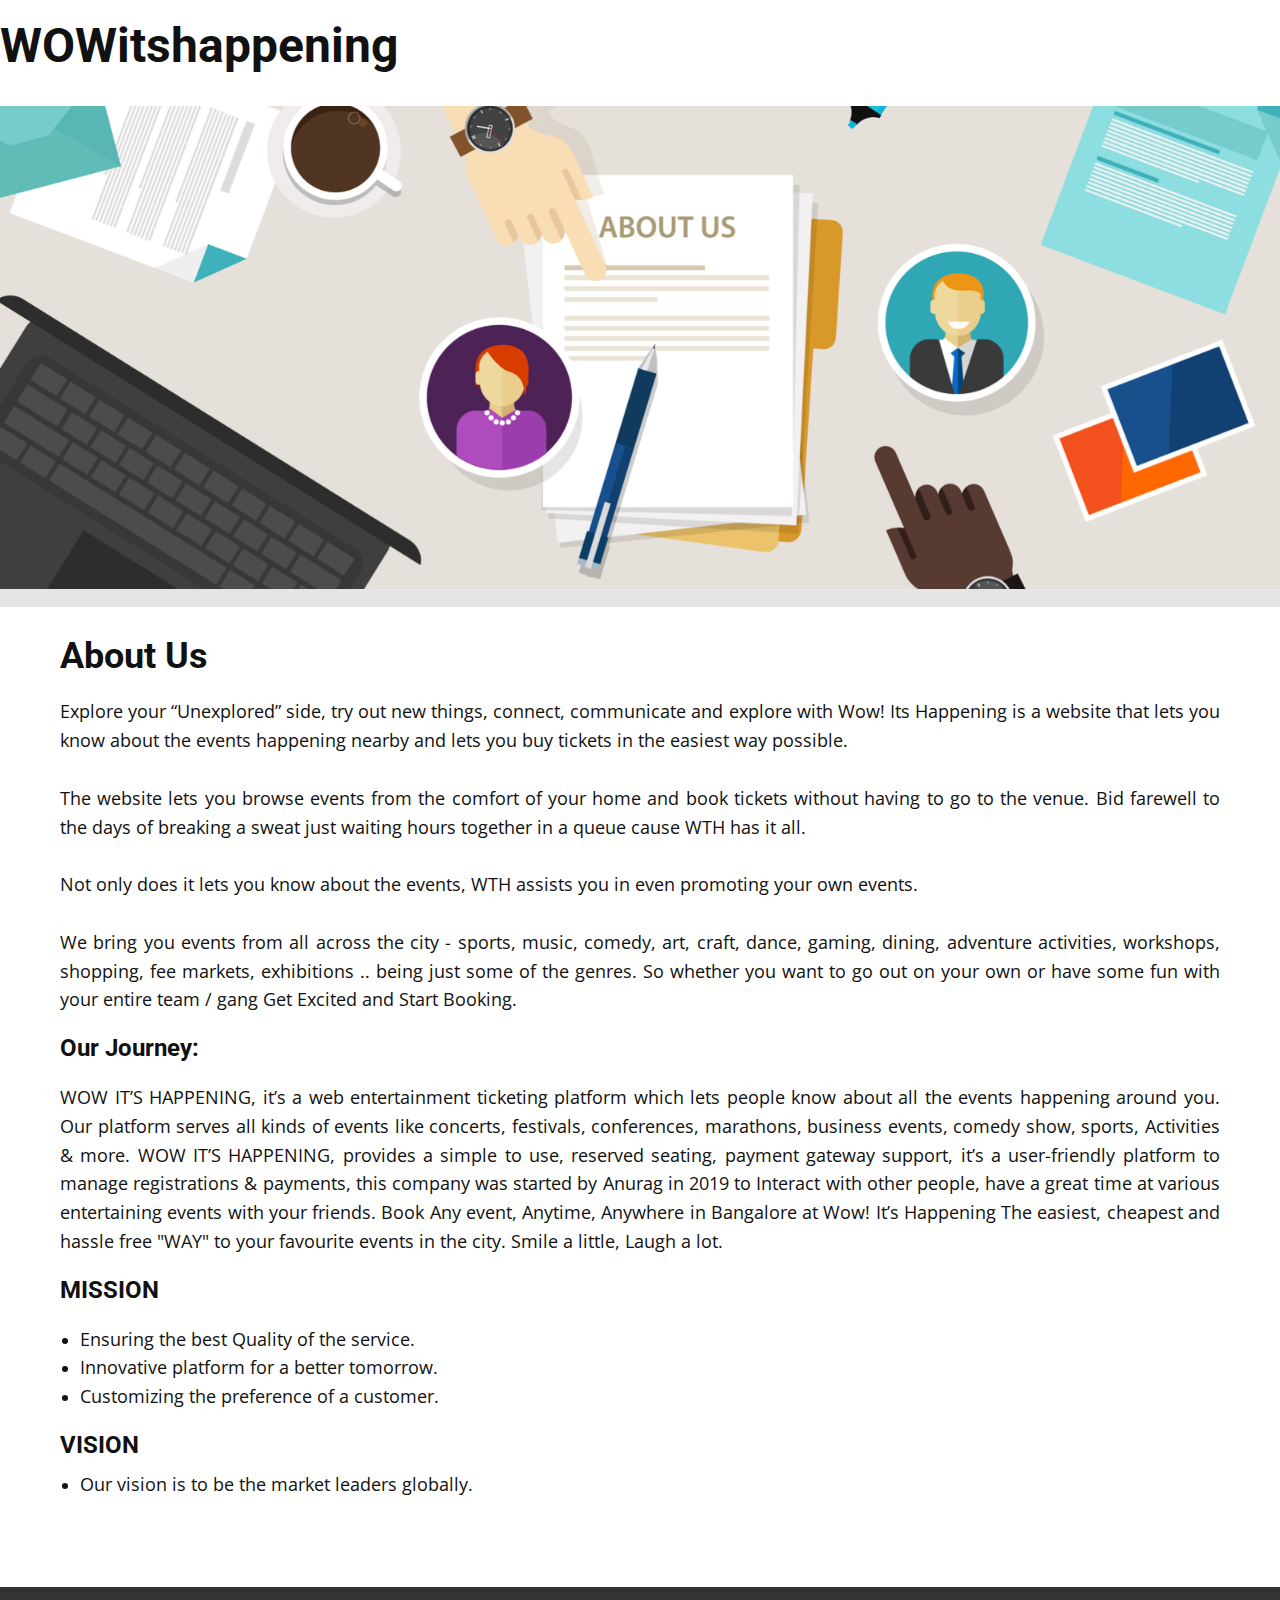
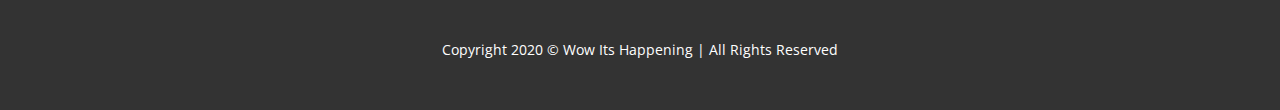
<file: about/index.html>
<!DOCTYPE html>
<html style="font-size: 16px;" lang="en"><head>
    <meta name="viewport" content="width=device-width, initial-scale=1.0">
    <meta charset="utf-8">
    <meta name="keywords" content="About Us">
    <meta name="description" content="">
    <title>Home</title>
    <link rel="stylesheet" href="nicepage.css" media="screen">
<link rel="stylesheet" href="Home.css" media="screen">
    <script class="u-script" type="text/javascript" src="jquery.js" defer=""></script>
    <script class="u-script" type="text/javascript" src="nicepage.js" defer=""></script>
    <meta name="generator" content="Nicepage 4.18.5, nicepage.com">
    <link id="u-theme-google-font" rel="stylesheet" href="https://fonts.googleapis.com/css?family=Roboto:100,100i,300,300i,400,400i,500,500i,700,700i,900,900i|Open+Sans:300,300i,400,400i,500,500i,600,600i,700,700i,800,800i">
    
    
    <script type="application/ld+json">{
		"@context": "http://schema.org",
		"@type": "Organization",
		"name": ""
}</script>
    <meta name="theme-color" content="#478ac9">
    <meta property="og:title" content="Home">
    <meta property="og:type" content="website">
  </head>
  
  <body data-home-page="Home.html" data-home-page-title="Home" class="u-body u-xl-mode" data-lang="en"><header class="u-clearfix 
    u-header u-header" id="sec-6821"><h1 style="font-weight: bolder;">WOWitshappening</h1><div class="u-clearfix u-sheet u-sheet-1">
    </div></header> 
    
    <section class="u-clearfix u-grey-10 u-section-1" id="sec-c2ff">
      <div class="u-clearfix u-expanded-width u-gutter-18 u-layout-wrap u-layout-wrap-1">
        <div class="u-gutter-0 u-layout">
          <div class="u-layout-row">
            <div class="u-size-60">
              <div class="u-layout-col">
                <div class="u-align-left u-container-style u-image u-layout-cell u-right-cell u-size-40 u-image-1" data-image-width="1600" data-image-height="840">
                  <div class="u-container-layout u-valign-middle u-container-layout-1" src=""></div>
                </div>
                <div class="u-align-left u-container-style u-layout-cell u-right-cell u-size-20 u-white u-layout-cell-2" src="">
                  <div class="u-container-layout u-container-layout-2">
                    <h2 class="u-text u-text-default u-text-1">About Us</h2>
                    <p align="justify" class="u-text u-text-default u-text-2">Explore your “Unexplored” side, try out new things, connect, communicate and explore with Wow! Its Happening is a website that lets you know about the events happening nearby and lets you buy tickets in the easiest way possible.<br>
                      <br>The website lets you browse events from the comfort of your home and book tickets without having to go to the venue. Bid farewell to the days of breaking a sweat just waiting hours together in a queue cause WTH has it all.<br>
                      <br>Not only does it lets you know about the events, WTH assists you in even promoting your own events.<br>
                      <br>We bring you events from all across the city - sports, music, comedy, art, craft, dance, gaming, dining, adventure activities, workshops, shopping, fee markets, exhibitions ..​ being just some of the genres. So whether you want to go out on your own or have some fun with your entire team / gang Get Excited and Start Booking.
                    </p>
                    <h4 class="u-text u-text-default u-text-3">Our Journey:</h4>
                    <p align="justify" class="u-text u-text-default u-text-4">WOW IT’S HAPPENING, it’s a web entertainment ticketing platform which lets people know about all the events happening around you. Our platform serves all kinds of events like concerts, festivals, conferences, marathons, business events, comedy show, sports, Activities &amp; more. WOW IT’S HAPPENING, provides a simple to use, reserved seating, payment gateway support, it’s a user-friendly platform to manage registrations &amp; payments, this company was started by Anurag in 2019 to Interact with other people, have a great time at various entertaining events with your friends. Book Any event, Anytime, Anywhere in Bangalore at Wow! It’s Happening The easiest, cheapest and hassle free "WAY" to your favourite events in the city. Smile a little, Laugh a lot.</p>
                    <h4 class="u-text u-text-default u-text-5">MISSION<span style="font-weight: 700;"></span>
                    </h4>
                    <ul class="u-text u-text-6">
                      <li>
                        <span style="font-size: 1.125rem;">Ensuring the best Quality of the service.<br>
                        </span>
                      </li>
                      <li>
                        <span style="font-size: 1.125rem;">Innovative platform for a better tomorrow.<br>
                        </span>
                      </li>
                      <li>
                        <span style="font-size: 1.125rem;">Customizing the preference of a customer.</span>
                        <br>
                      </li>
                    </ul>
                    <h4 class="u-text u-text-default u-text-7">VISION<span style="font-weight: 700;"></span>
                    </h4>
                    <ul class="u-text u-text-8">
                      <li>
                        <span style="font-size: 1.125rem;">Our vision is to be the market leaders globally.</span>
                        <br>
                      </li>
                    </ul>
                  </div>
                </div>
              </div>
            </div>
          </div>
        </div>
      </div>
    </section>
    
    
    <footer class="u-align-center u-clearfix u-footer u-grey-80 u-footer" id="sec-9e3b"><div class="u-clearfix u-sheet u-sheet-1">
        <p class="u-small-text u-text u-text-variant u-text-1">Copyright 2020 © Wow Its Happening | All Rights Reserved</p>
      </div></footer>
  
  
</body></html>
</file>
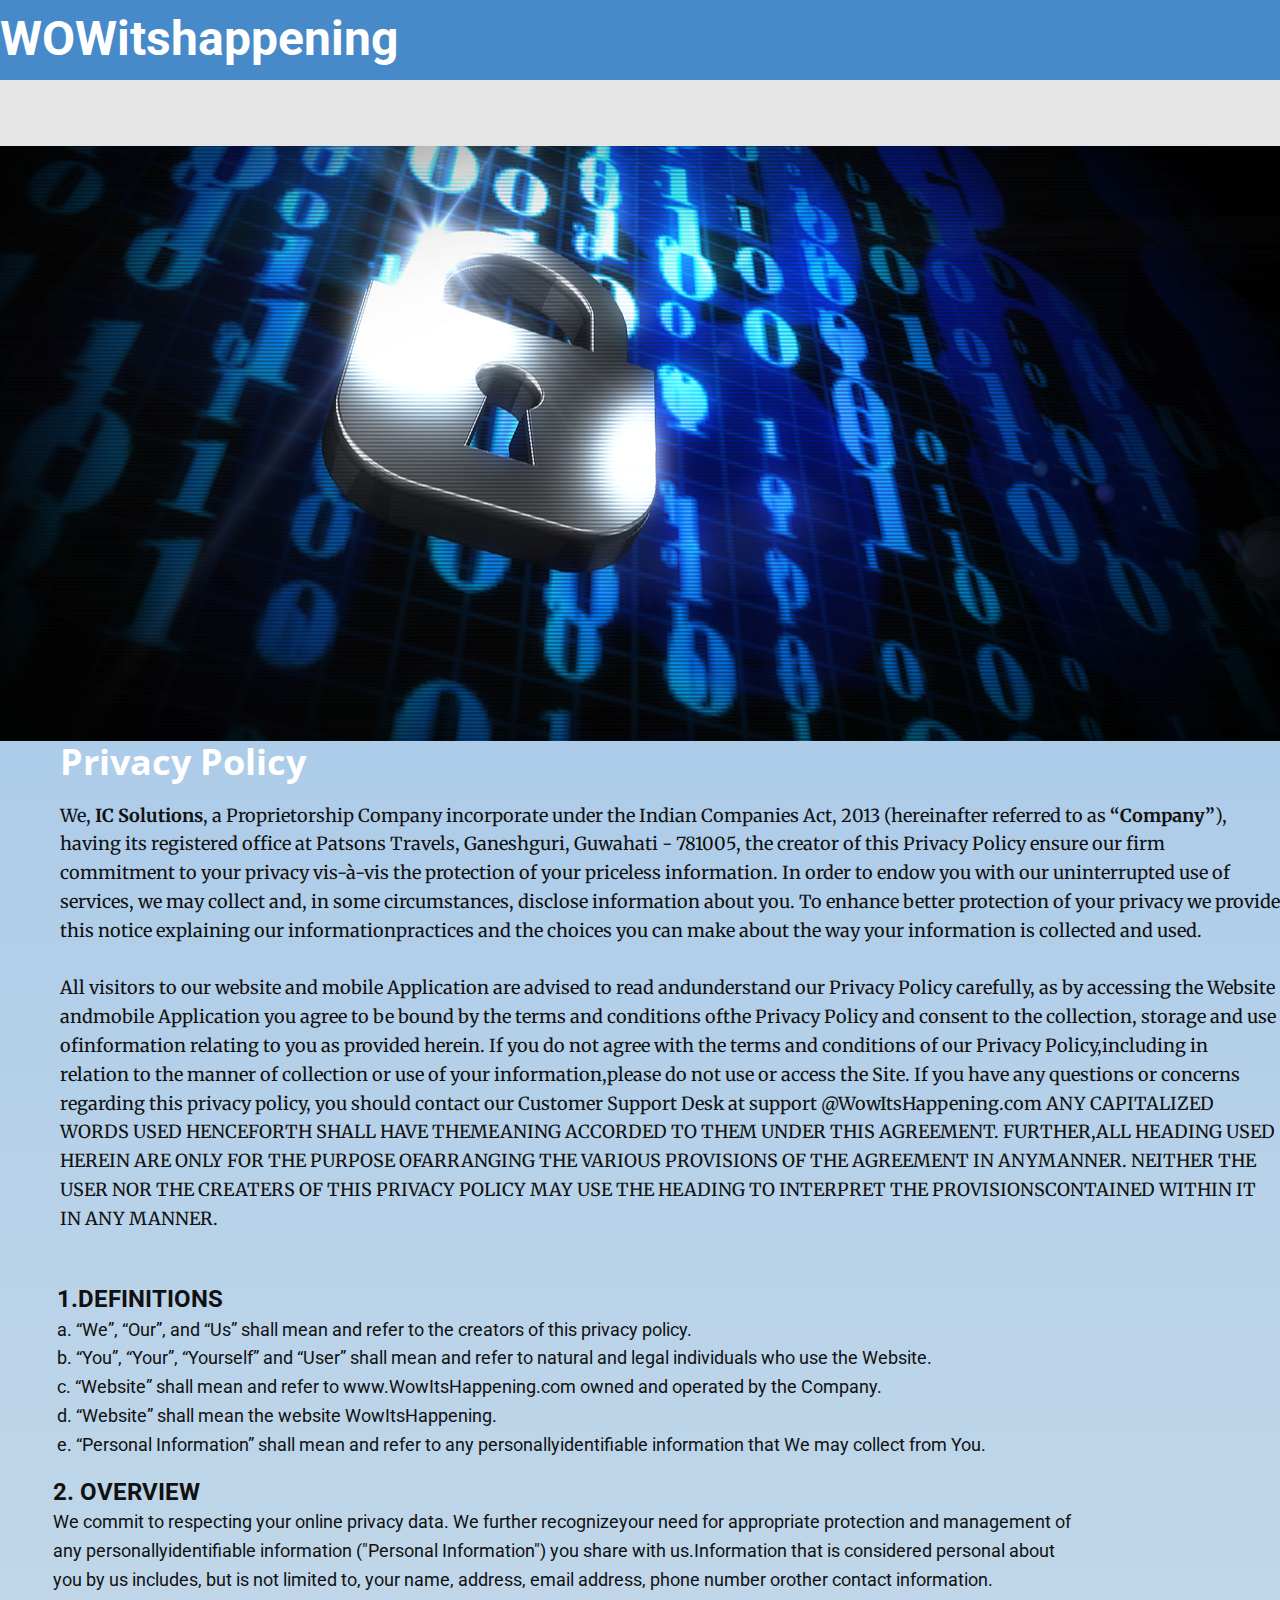
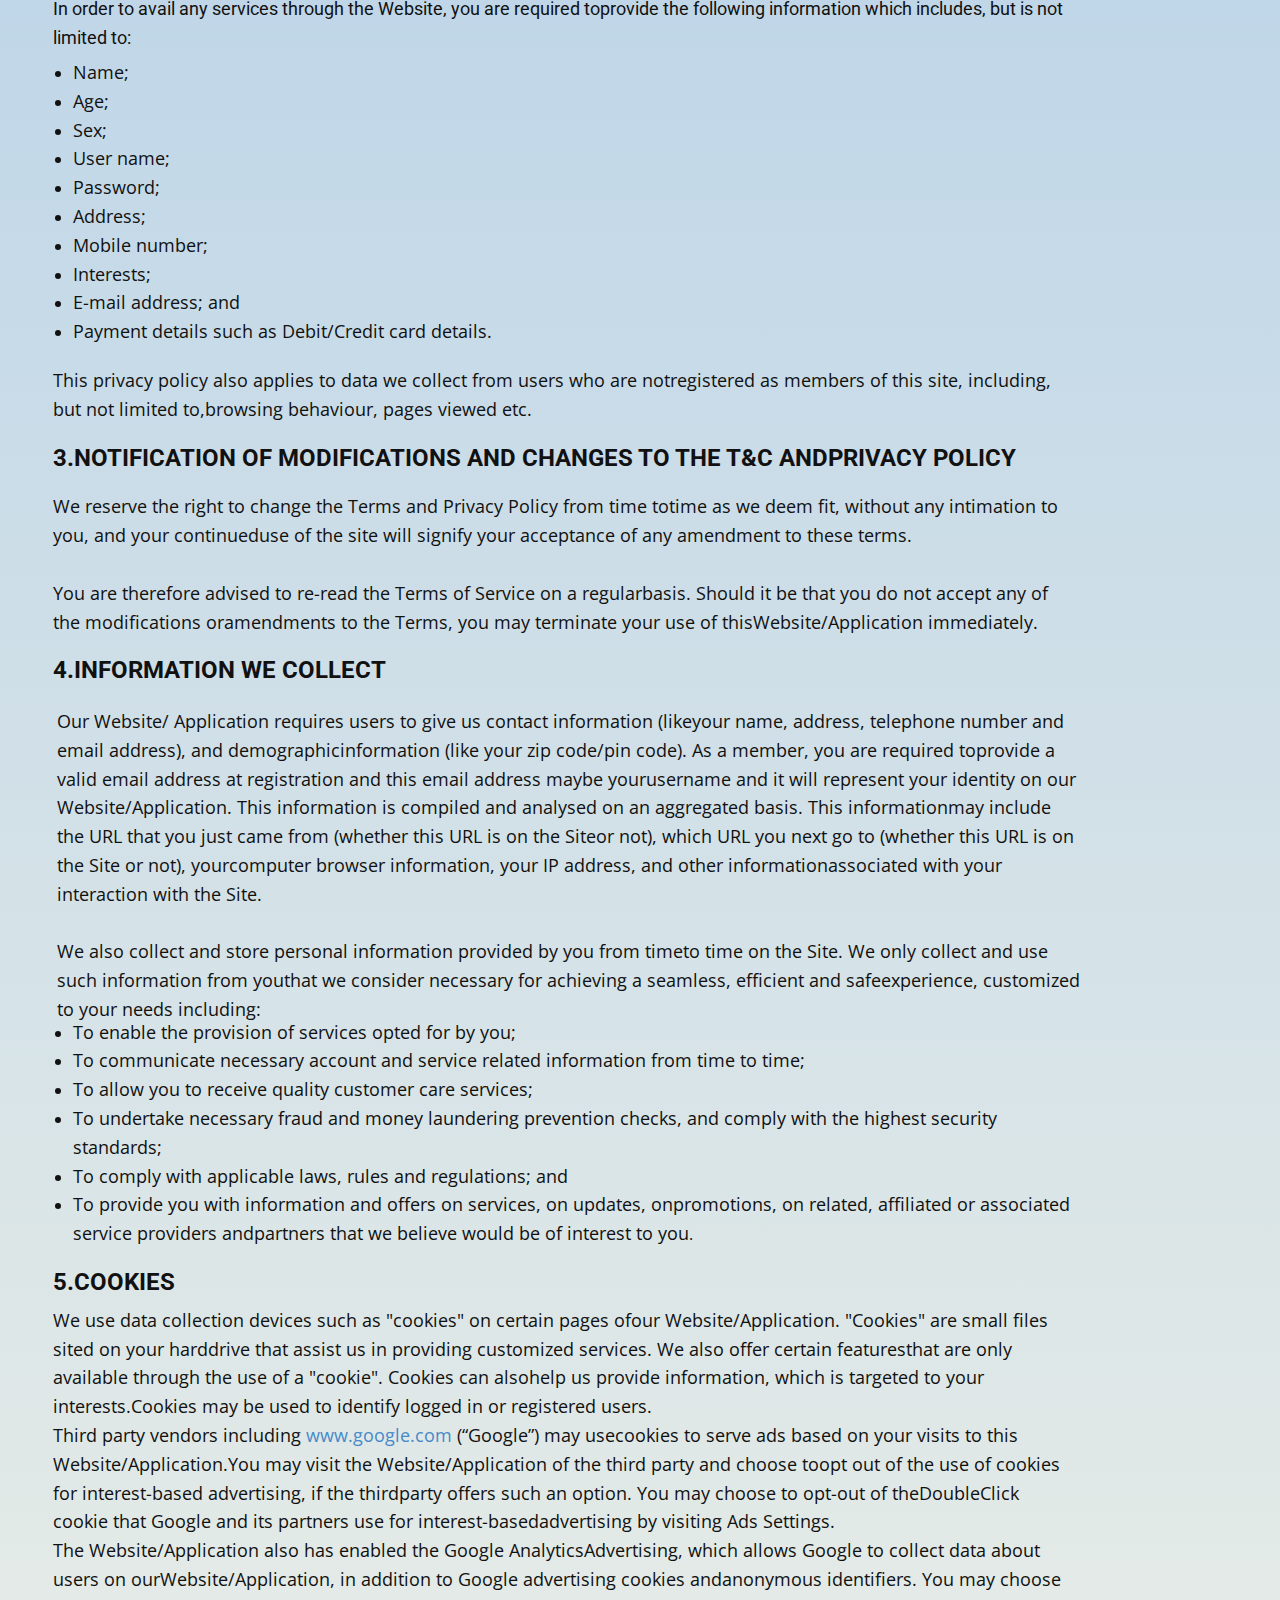
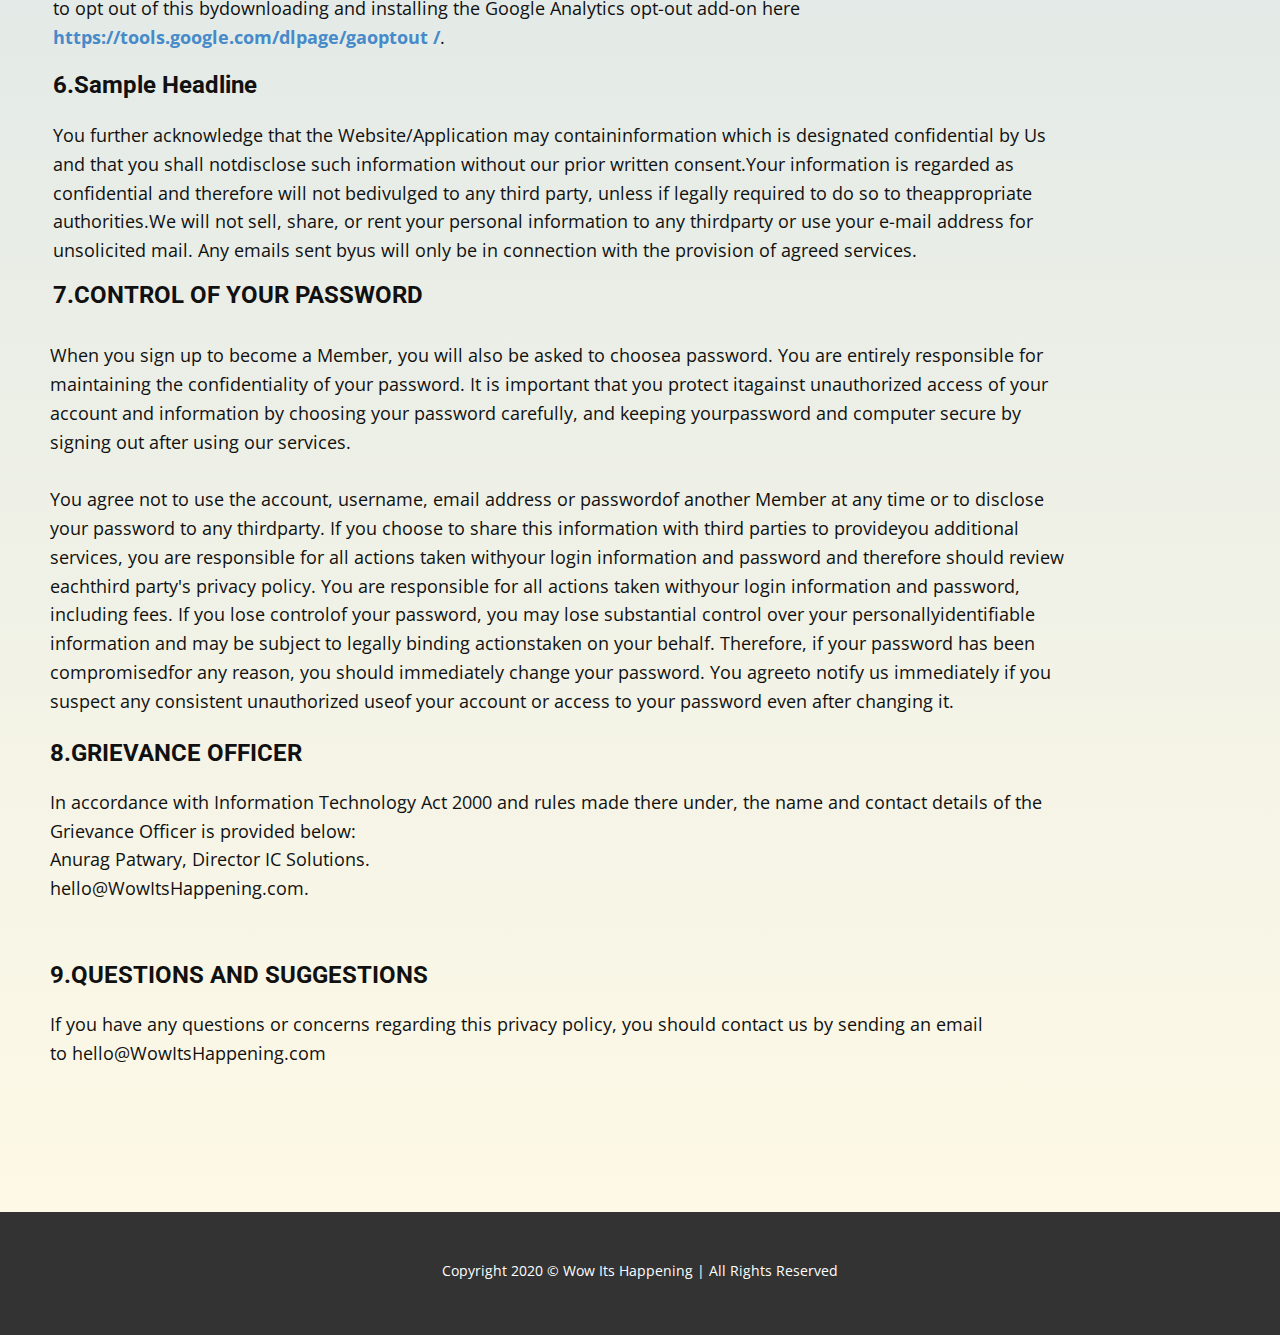
<file: privacy/index.html>
<!DOCTYPE html>
<html style="font-size: 16px;" lang="en"><head>
    <meta name="viewport" content="width=device-width, initial-scale=1.0">
    <meta charset="utf-8">
    <meta name="keywords" content="About Us">
    <meta name="description" content="">
    <title>Home</title>
    <link rel="stylesheet" href="nicepage.css" media="screen">
<link rel="stylesheet" href="Home.css" media="screen">
    <script class="u-script" type="text/javascript" src="jquery.js" defer=""></script>
    <script class="u-script" type="text/javascript" src="nicepage.js" defer=""></script>
    <meta name="generator" content="Nicepage 4.18.5, nicepage.com">
    <link id="u-theme-google-font" rel="stylesheet" href="https://fonts.googleapis.com/css?family=Roboto:100,100i,300,300i,400,400i,500,500i,700,700i,900,900i|Open+Sans:300,300i,400,400i,500,500i,600,600i,700,700i,800,800i">
    <link id="u-page-google-font" rel="stylesheet" href="https://fonts.googleapis.com/css?family=Merriweather:300,300i,400,400i,700,700i,900,900i">
    
    
    <script type="application/ld+json">{
		"@context": "http://schema.org",
		"@type": "Organization",
		"name": ""
}</script>
    <meta name="theme-color" content="#478ac9">
    <meta property="og:title" content="Home">
    <meta property="og:type" content="website">
  </head>
  <body data-home-page="Home.html" data-home-page-title="Home" class="u-body u-overlap u-xl-mode" data-lang="en"><header class="u-clearfix u-header u-header" id="sec-6821"><h1 class="u-text u-text-white u-text-1">WOWitshappening</h1></header>
    <section class="u-clearfix u-grey-10 u-section-1" id="sec-840c">
      <div class="u-clearfix u-expanded-width u-gutter-0 u-layout-wrap u-layout-wrap-1">
        <div class="u-gutter-0 u-layout" style="">
          <div class="u-layout-row" style="">
            <div class="u-size-60" style="">
              <div class="u-layout-col" style="">
                <div class="u-align-left u-container-style u-image u-layout-cell u-right-cell u-size-40 u-image-1" data-image-width="1280" data-image-height="720">
                  <div class="u-container-layout u-valign-middle u-container-layout-1" src=""></div>
                </div>
                <div class="u-align-left u-container-style u-gradient u-layout-cell u-right-cell u-size-20 u-layout-cell-2" src="">
                  <div class="u-container-layout u-container-layout-2">
                    <h2 class="u-custom-font u-text u-text-body-alt-color u-text-font u-text-1">Privacy Policy<span style="font-weight: 400;"></span>
                    </h2>
                    <p class="u-custom-font u-font-merriweather u-text u-text-default u-text-2">
                      <span style="font-size: 1.125rem;">We,&nbsp;<b>IC Solutions</b>, a Proprietorship Company incorporate under the Indian Companies Act, 2013 (hereinafter referred to as&nbsp;<b>“Company”</b>), having its registered office at Patsons Travels, Ganeshguri, Guwahati - 781005, the creator of this Privacy Policy ensure our firm commitment to your privacy vis-à-vis the protection of your priceless information. In order to endow you with our uninterrupted use of services, we may collect and, in some circumstances, disclose information about you. To enhance better protection of your privacy we provide this notice explaining our informationpractices and the choices you can make about the way your information is collected and used.<br>
                        <br>All visitors to our website and mobile Application are advised to read andunderstand our Privacy Policy carefully, as by accessing the Website andmobile Application you agree to be bound by the terms and conditions ofthe Privacy Policy and consent to the collection, storage and use ofinformation relating to you as provided herein. If you do not agree with the terms and conditions of our Privacy Policy,including in relation to the manner of collection or use of your information,please do not use or access the Site. If you have any questions or concerns regarding this privacy policy, you should contact our Customer Support Desk&nbsp;at support @WowItsHappening.com ANY CAPITALIZED WORDS USED HENCEFORTH SHALL HAVE THEMEANING ACCORDED TO THEM UNDER THIS AGREEMENT. FURTHER,ALL HEADING USED HEREIN ARE ONLY FOR THE PURPOSE OFARRANGING THE VARIOUS PROVISIONS OF THE AGREEMENT IN ANYMANNER. NEITHER THE USER NOR THE CREATERS OF THIS PRIVACY POLICY MAY USE THE HEADING TO INTERPRET THE PROVISIONSCONTAINED WITHIN IT IN ANY MANNER.<br>
                      </span>
                      <br>
                      <br>
                    </p>
                    <h4 class="u-text u-text-3">
                      <span style="font-weight: 700;">1.DEFINITIONS&nbsp;</span>
                      <br>
                      <span style="font-size: 1.125rem;">a. “We”, “Our”, and “Us” shall mean and refer to the creators of this privacy policy.<br>b. “You”, “Your”, “Yourself” and “User” shall mean and refer to natural and legal individuals who use the Website.<br>c. “Website” shall mean and refer to www.WowItsHappening.com owned and operated by the Company.<br>d. “Website” shall mean the website WowItsHappening.<br>e. “Personal Information” shall mean and refer to any personallyidentifiable information that We may collect from You.
                      </span>
                      <br>
                    </h4>
                    <h4 class="u-text u-text-4">
                      <span style="font-weight: 700;">2.</span>
                      <span style="font-weight: 700;">OVERVIEW&nbsp;</span>
                      <br>
                      <span style="font-size: 1.125rem;">We commit to respecting your online privacy data. We further recognizeyour need for appropriate protection and management of any personallyidentifiable information ("Personal Information") you share with us.Information that is considered personal about you by us includes, but is not limited to, your name, address, email address, phone number orother contact information.<br>In order to avail any services through the Website, you are required toprovide the following information which includes, but is not limited to:
                      </span>
                      <br>
                      <br>
                    </h4>
                    <ul class="u-text u-text-5">
                      <li>
                        <span style="font-size: 1.125rem;">Name;</span>
                      </li>
                      <li>
                        <span style="font-size: 1.125rem;">Age;</span>
                      </li>
                      <li>
                        <span style="font-size: 1.125rem;">Sex;</span>
                      </li>
                      <li>
                        <span style="font-size: 1.125rem;">User name;</span>
                      </li>
                      <li>
                        <span style="font-size: 1.125rem;">Password;</span>
                      </li>
                      <li>
                        <span style="font-size: 1.125rem;">Address;</span>
                      </li>
                      <li>
                        <span style="font-size: 1.125rem;">Mobile number;</span>
                      </li>
                      <li>
                        <span style="font-size: 1.125rem;">Interests;</span>
                      </li>
                      <li>
                        <span style="font-size: 1.125rem;">E-mail address; and</span>
                      </li>
                      <li>
                        <span style="font-size: 1.125rem;">Payment details such as Debit/Credit card details.</span>
                      </li>
                    </ul>
                    <p class="u-text u-text-6">This privacy policy also applies to data we collect from users who are notregistered as members of this site, including, but not limited to,browsing behaviour, pages viewed etc.</p>
                    <h4 class="u-text u-text-7">3.NOTIFICATION OF MODIFICATIONS AND CHANGES TO THE T&amp;C ANDPRIVACY POLICY</h4>
                    <p class="u-text u-text-8">We reserve the right to change the Terms and Privacy Policy from time totime as we deem fit, without any intimation to you, and your continueduse of the site will signify your acceptance of any amendment to these terms.<br>
                      <br>You are therefore advised to re-read the Terms of Service on a regularbasis. Should it be that you do not accept any of the modifications oramendments to the Terms, you may terminate your use of thisWebsite/Application immediately.
                    </p>
                    <h4 class="u-text u-text-9">4.INFORMATION WE COLLECT<br>
                      <br>
                    </h4>
                    <p class="u-text u-text-10">Our Website/ Application requires users to give us contact information (likeyour name, address, telephone number and email address), and demographicinformation (like your zip code/pin code). As a member, you are required toprovide a valid email address at registration and this email address maybe yourusername and it will represent your identity on our Website/Application. This information is compiled and analysed on an aggregated basis. This informationmay include the URL that you just came from (whether this URL is on the Siteor not), which URL you next go to (whether this URL is on the Site or not), yourcomputer browser information, your IP address, and other informationassociated with your interaction with the Site.<br>
                      <br>We also collect and store personal information provided by you from timeto time on the Site. We only collect and use such information from youthat we consider necessary for achieving a seamless, efficient and safeexperience, customized to your needs including:<br>
                      <br>
                    </p>
                    <ul class="u-text u-text-11">
                      <li>
                        <span style="font-size: 1.125rem;">To enable the provision of services opted for by you;</span>
                      </li>
                      <li>
                        <span style="font-size: 1.125rem;">To communicate necessary account and service related information from time to time;</span>
                      </li>
                      <li>
                        <span style="font-size: 1.125rem;">To allow you to receive quality customer care services;<br>
                        </span>
                      </li>
                      <li>
                        <span style="font-size: 1.125rem;">To undertake necessary fraud and money laundering prevention checks, and comply with the highest security standards;</span>
                      </li>
                      <li>
                        <span style="font-size: 1.125rem;">To comply with applicable laws, rules and regulations; and</span>
                      </li>
                      <li>
                        <span style="font-size: 1.125rem;">To provide you with information and offers on services, on updates, onpromotions, on related, affiliated or associated service providers andpartners that we believe would be of interest to you</span>.
                      </li>
                    </ul>
                    <h4 class="u-text u-text-12">5.COOKIES</h4>
                    <p class="u-text u-text-13">We use data collection devices such as "cookies" on certain pages ofour Website/Application. "Cookies" are small files sited on your harddrive that assist us in providing customized services. We also offer certain featuresthat are only available through the use of a "cookie". Cookies can alsohelp us provide information, which is targeted to your interests.Cookies may be used to identify logged in or registered users.<br>Third party vendors including&nbsp;<a href="https://wowitshappening.com/privacy/www.google.com" target="_blank" class="u-active-none u-border-none u-btn u-button-style u-hover-none u-none u-text-palette-1-base u-btn-1">www.google.com</a>&nbsp;(“Google”) may usecookies to serve ads based on your visits to this Website/Application.You may visit the Website/Application of the third party and choose toopt out of the use of cookies for interest-based advertising, if the thirdparty offers such an option. You may choose to opt-out of theDoubleClick cookie that Google and its partners use for interest-basedadvertising by visiting Ads Settings.<br>The Website/Application also has enabled the Google AnalyticsAdvertising, which allows Google to collect data about users on ourWebsite/Application, in addition to Google advertising cookies andanonymous identifiers. You may choose to opt out of this bydownloading and installing the Google Analytics opt-out add-on here&nbsp;<a href="https://tools.google.com/dlpage/gaoptout/" target="_blank" class="u-active-none u-border-none u-btn u-button-style u-hover-none u-none u-text-palette-1-base u-btn-2">
                        <span style="font-weight: 700;">https://tools.google.com/dlpage/gaoptout</span>
                        <span style="font-weight: 700;">/</span>
                      </a>.
                    </p>
                    <h4 class="u-text u-text-14">6.Sample Headline<br>
                      <br>
                    </h4>
                    <p class="u-text u-text-15">You further acknowledge that the Website/Application may containinformation which is designated confidential by Us and that you shall notdisclose such information without our prior written consent.Your information is regarded as confidential and therefore will not bedivulged to any third party, unless if legally required to do so to theappropriate authorities.We will not sell, share, or rent your personal information to any thirdparty or use your e-mail address for unsolicited mail. Any emails sent byus will only be in connection with the provision of agreed services.</p>
                    <h4 class="u-text u-text-16">7.CONTROL OF YOUR PASSWORD<br>
                      <br>
                      <br>
                    </h4>
                    <p class="u-text u-text-17">When you sign up to become a Member, you will also be asked to choosea password. You are entirely responsible for maintaining the confidentiality of your password. It is important that you protect itagainst unauthorized access of your account and information by choosing your password carefully, and keeping yourpassword and computer secure by signing out after using our services.<br>
                      <br>You agree not to use the account, username, email address or passwordof another Member at any time or to disclose your password to any thirdparty. If you choose to share this information with third parties to provideyou additional services, you are responsible for all actions taken withyour login information and password and therefore should review eachthird party's privacy policy. You are responsible for all actions taken withyour login information and password, including fees. If you lose controlof your password, you may lose substantial control over your personallyidentifiable information and may be subject to legally binding actionstaken on your behalf. Therefore, if your password has been compromisedfor any reason, you should immediately change your password. You agreeto notify us immediately if you suspect any consistent unauthorized useof your account or access to your password even after changing it.<br>
                      <br>
                      <br>
                      <br>
                    </p>
                    <h4 class="u-text u-text-18">8.GRIEVANCE OFFICER</h4>
                    <p class="u-text u-text-19">In accordance with Information Technology Act 2000 and rules made there under, the name and contact details of the Grievance Officer is provided below:<br>Anurag Patwary, Director IC Solutions.<br>hello@WowItsHappening.com.<br>
                      <br>
                      <br>
                      <br>
                    </p>
                    <h4 class="u-text u-text-20">9.QUESTIONS AND SUGGESTIONS</h4>
                    <p class="u-text u-text-21">If you have any questions or concerns regarding this privacy policy, you should contact us by sending an email to&nbsp;hello@WowItsHappening.com</p>
                  </div>
                </div>
              </div>
            </div>
          </div>
        </div>
      </div>
    </section>
    <style class="u-overlap-style">.u-overlap:not(.u-sticky-scroll) .u-header {
background-color: #478ac9 !important
}</style>
    
    
    <footer class="u-align-center u-clearfix u-footer u-grey-80 u-footer" id="sec-9e3b"><div class="u-clearfix u-sheet u-sheet-1">
        <p class="u-small-text u-text u-text-variant u-text-1">Copyright 2020 © Wow Its Happening | All Rights Reserved</p>
      </div></footer>
    
  
</body></html>
</file>
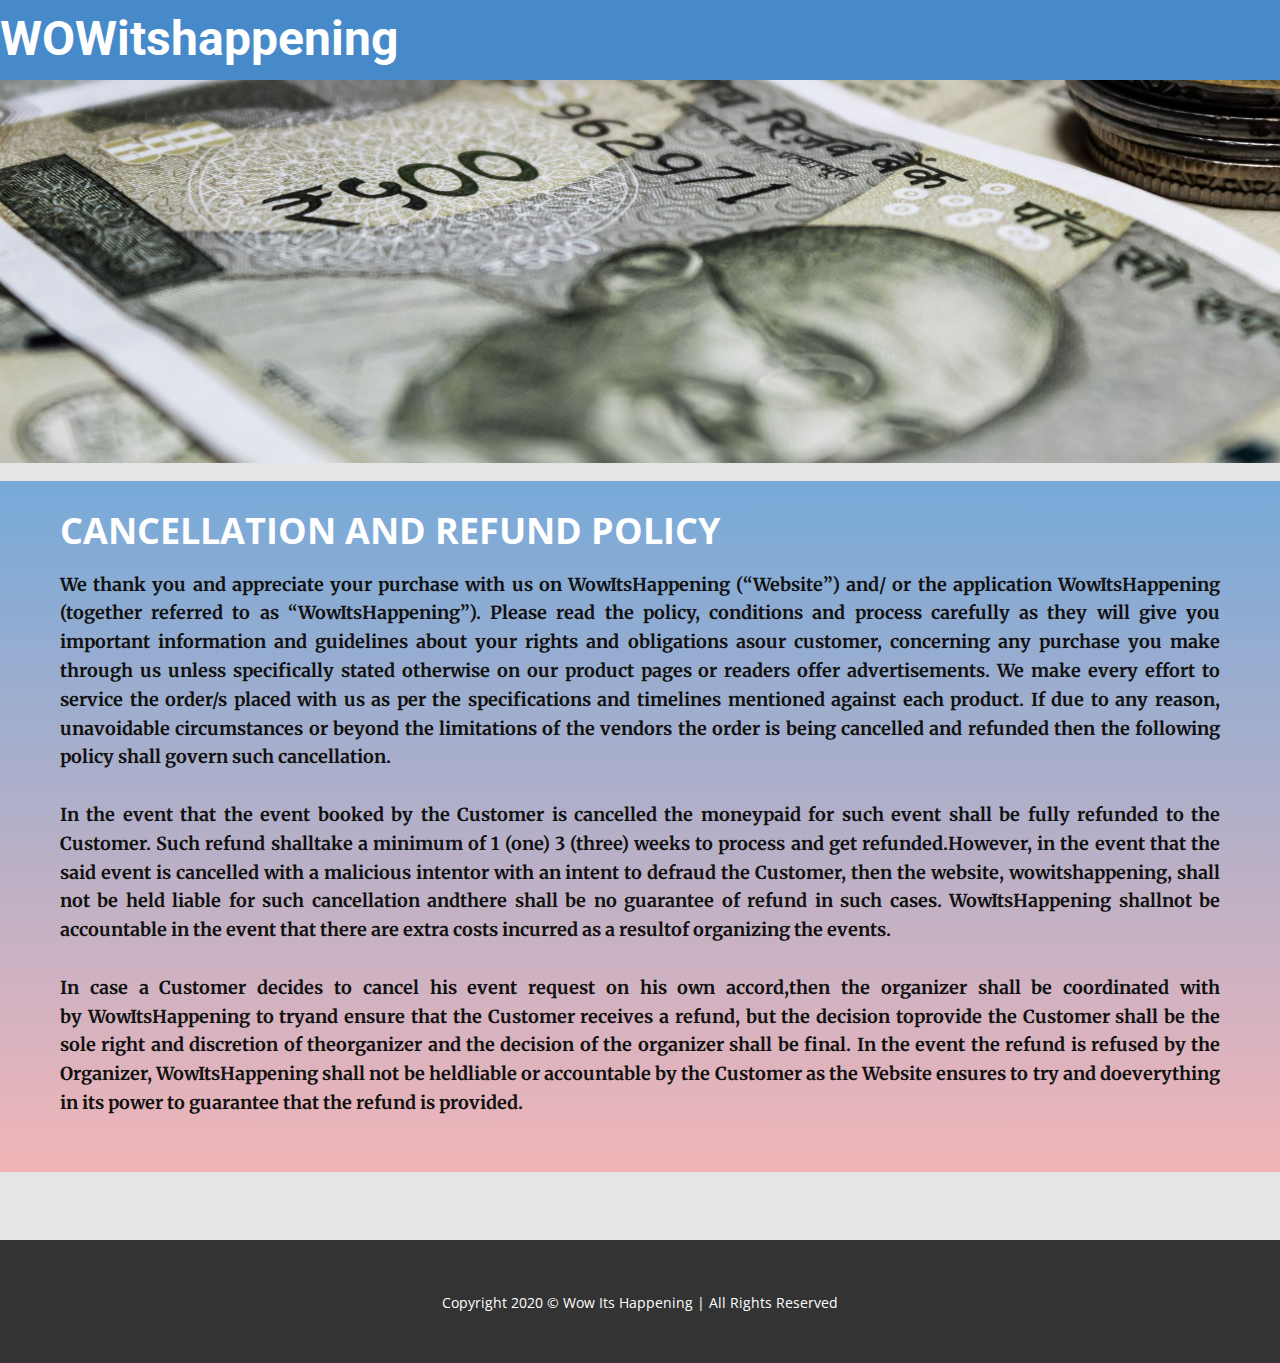
<file: refund/index.html>
<!DOCTYPE html>
<html style="font-size: 16px;" lang="en"><head>
    <meta name="viewport" content="width=device-width, initial-scale=1.0">
    <meta charset="utf-8">
    <meta name="keywords" content="About Us">
    <meta name="description" content="">
    <title>Home</title>
    <link rel="stylesheet" href="nicepage.css" media="screen">
<link rel="stylesheet" href="Home.css" media="screen">
    <script class="u-script" type="text/javascript" src="jquery.js" defer=""></script>
    <script class="u-script" type="text/javascript" src="nicepage.js" defer=""></script>
    <meta name="generator" content="Nicepage 4.18.5, nicepage.com">
    <link id="u-theme-google-font" rel="stylesheet" href="https://fonts.googleapis.com/css?family=Roboto:100,100i,300,300i,400,400i,500,500i,700,700i,900,900i|Open+Sans:300,300i,400,400i,500,500i,600,600i,700,700i,800,800i">
    <link id="u-page-google-font" rel="stylesheet" href="https://fonts.googleapis.com/css?family=Merriweather:300,300i,400,400i,700,700i,900,900i">
    
    
    <script type="application/ld+json">{
		"@context": "http://schema.org",
		"@type": "Organization",
		"name": ""
}</script>
    <meta name="theme-color" content="#478ac9">
    <meta property="og:title" content="Home">
    <meta property="og:type" content="website">
  </head>
  <body data-home-page="Home.html" data-home-page-title="Home" class="u-body u-overlap u-xl-mode" data-lang="en"><header class="u-clearfix u-header u-header" id="sec-6821"><h1 class="u-text u-text-white u-text-1">WOWitshappening</h1></header>
    <section class="u-clearfix u-grey-10 u-section-1" id="sec-840c">
      <div class="u-clearfix u-expanded-width u-gutter-18 u-layout-wrap u-layout-wrap-1">
        <div class="u-gutter-0 u-layout">
          <div class="u-layout-row">
            <div class="u-size-60">
              <div class="u-layout-col">
                <div class="u-align-left u-container-style u-image u-layout-cell u-right-cell u-size-40 u-image-1" data-image-width="1920" data-image-height="1280">
                  <div class="u-container-layout u-valign-middle u-container-layout-1" src=""></div>
                </div>
                <div class="u-align-left u-container-style u-gradient u-layout-cell u-right-cell u-size-20 u-layout-cell-2" src="">
                  <div class="u-container-layout u-container-layout-2">
                    <h2 class="u-custom-font u-text u-text-body-alt-color u-text-default u-text-font u-text-1">CANCELLATION AND REFUND POLICY</h2>
                    <p align="justify" class="u-custom-font u-font-merriweather u-text u-text-2">We thank you and appreciate your purchase with us on&nbsp;WowItsHappening&nbsp;(“Website”) and/ or the application WowItsHappening (together referred to as “WowItsHappening”). Please read the policy, conditions and process carefully as they will give you important information and guidelines about your rights and obligations asour customer, concerning any purchase you make through us unless specifically stated otherwise on our product pages or readers offer advertisements. We make every effort to service the order/s placed with us as per the specifications and timelines mentioned against each product. If due to any reason, unavoidable circumstances or beyond the limitations of the vendors the order is being cancelled and refunded then the following policy shall govern such cancellation.<br>
                      <br>In the event that the event booked by the Customer is cancelled the moneypaid for such event shall be fully refunded to the Customer. Such refund shalltake a minimum of 1 (one) 3 (three) weeks to process and get refunded.However, in the event that the said event is cancelled with a malicious intentor with an intent to defraud the Customer, then the website, wowitshappening, shall not be held liable for such cancellation andthere shall be no guarantee of refund in such cases. WowItsHappening shallnot be accountable in the event that there are extra costs incurred as a resultof organizing the events.<br>
                      <br>In case a Customer decides to cancel his event request on his own accord,then the organizer shall be coordinated with by&nbsp;WowItsHappening&nbsp;to tryand ensure that the Customer receives a refund, but the decision toprovide the Customer shall be the sole right and discretion of theorganizer and the decision of the organizer shall be final. In the event the refund is refused by the Organizer, WowItsHappening shall not be heldliable or accountable by the Customer as the Website ensures to try and doeverything in its power to guarantee that the refund is provided.
                    </p>
                  </div>
                </div>
              </div>
            </div>
          </div>
        </div>
      </div>
    </section>
    <style class="u-overlap-style">.u-overlap:not(.u-sticky-scroll) .u-header {
background-color: #478ac9 !important
}</style>
    
    
    <footer class="u-align-center u-clearfix u-footer u-grey-80 u-footer" id="sec-9e3b"><div class="u-clearfix u-sheet u-sheet-1">
        <p class="u-small-text u-text u-text-variant u-text-1">Copyright 2020 © Wow Its Happening | All Rights Reserved</p>
      </div></footer>
  
</body></html>
</file>
